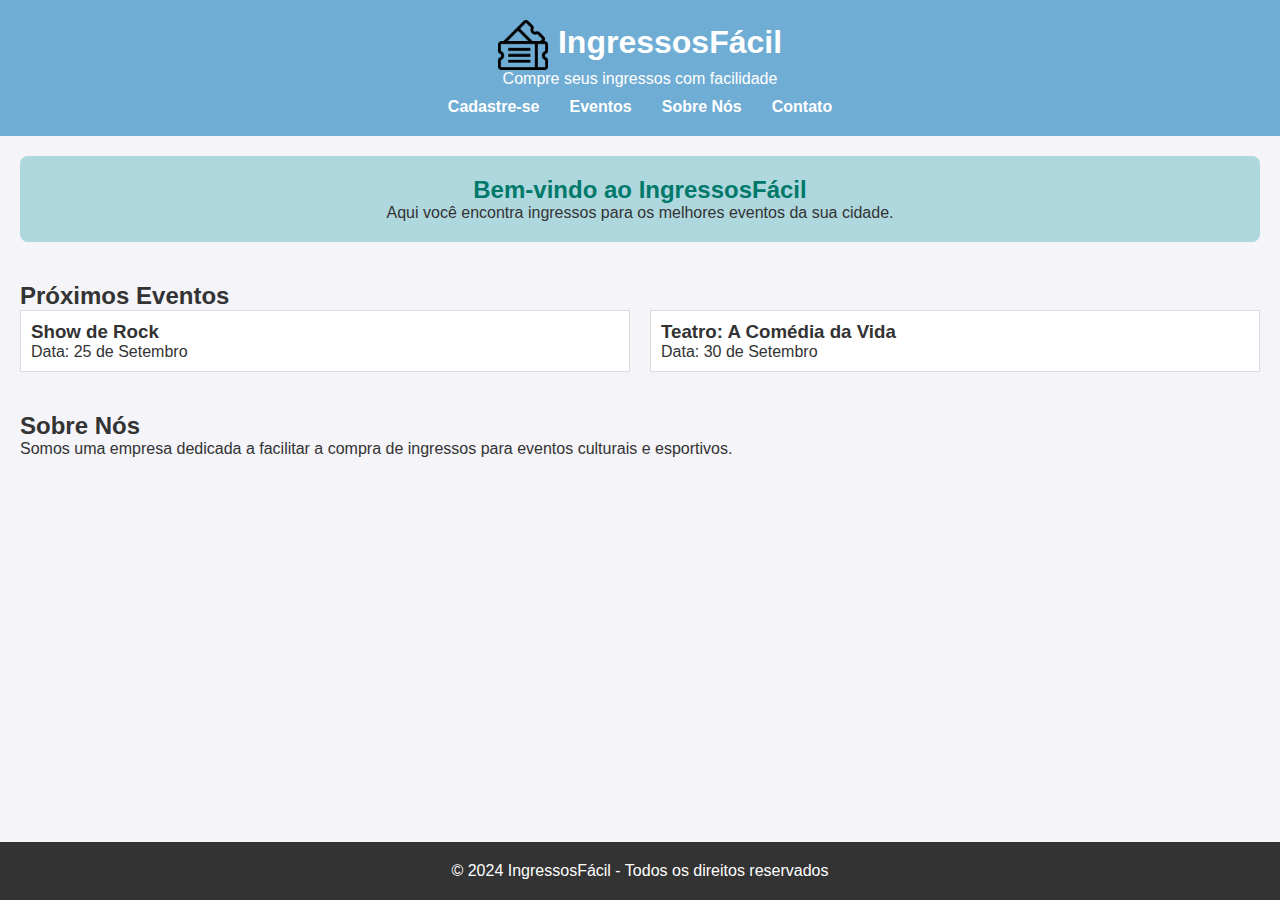
<file: Front/index.html>
<!DOCTYPE html>
<html lang="pt-BR">
  <head>
    <!-- Define o tipo de documento como HTML5 -->
    <meta charset="UTF-8" />
    <!-- Define que a página será visualizada adequadamente em dispositivos móveis -->
    <meta name="viewport" content="width=device-width, initial-scale=1.0" />
    <!-- Título da página, exibido na aba do navegador -->
    <title>Página Inicial - Venda de Ingressos</title>
    <!-- Link externo para o arquivo de estilo CSS, que define a aparência da página -->
    <link rel="stylesheet" href="styles.css" />
  </head>
  <body>
    <!-- Cabeçalho da página, geralmente usado para apresentar o logo e o menu de navegação -->
    <header>
      <!-- Div usada para agrupar a logo e o título, facilitando o estilo com flexbox -->
      <div class="logo">
        <!-- Logo do site inserida com a tag <img>, que exibe uma imagem -->
        <img src="ingresso.png" alt="Logo do site" />
        <!-- Título principal do site, exibido dentro do cabeçalho -->
        <h1>IngressosFácil</h1>
      </div>
      <!-- Parágrafo abaixo do título, dando uma breve descrição do site -->
      <p>Compre seus ingressos com facilidade</p>
      <!-- Menu de navegação que contém uma lista de links para diferentes seções da página -->
      <nav>
        <ul>
          <!-- Cada link no menu, que direciona para uma seção específica da página -->
          <li><a href="cadastro.html">Cadastre-se</a></li>
          <li><a href="evento.html">Eventos</a></li>
          <li><a href="#sobre">Sobre Nós</a></li>
          <li><a href="#contato">Contato</a></li>
        </ul>
      </nav>
    </header>

    <!-- Conteúdo principal da página, onde informações principais são exibidas -->
    <main>
      <!-- Seção de boas-vindas, identificada por um ID para estilização específica -->
      <section id="home">
        <!-- Título da seção de boas-vindas -->
        <h2>Bem-vindo ao IngressosFácil</h2>
        <!-- Parágrafo descrevendo brevemente o objetivo do site -->
        <p>
          Aqui você encontra ingressos para os melhores eventos da sua cidade.
        </p>
      </section>

      <!-- Seção que lista os eventos disponíveis -->
      <section id="eventos">
        <!-- Título da seção de eventos -->
        <h2>Próximos Eventos</h2>
        <!-- Div que agrupa os eventos, com um layout em grade flexível -->
        <div class="eventos-container">
          <!-- Cada evento é representado por uma "caixa" (div) -->
          <div class="evento-item">
            <!-- Título do evento -->
            <h3>Show de Rock</h3>
            <!-- Data do evento -->
            <p>Data: 25 de Setembro</p>
          </div>
          <div class="evento-item">
            <!-- Título do segundo evento -->
            <h3>Teatro: A Comédia da Vida</h3>
            <!-- Data do segundo evento -->
            <p>Data: 30 de Setembro</p>
          </div>
        </div>
      </section>

      <!-- Seção sobre a empresa ou organização responsável pelo site -->
      <section id="sobre">
        <!-- Título da seção "Sobre Nós" -->
        <h2>Sobre Nós</h2>
        <!-- Breve descrição da empresa -->
        <p>
          Somos uma empresa dedicada a facilitar a compra de ingressos para
          eventos culturais e esportivos.
        </p>
      </section>
    </main>

    <!-- Rodapé da página, com informações como direitos autorais -->
    <footer>
      <!-- Texto exibido no rodapé -->
      <p>&copy; 2024 IngressosFácil - Todos os direitos reservados</p>
    </footer>
    <!-- <script>
        function mostrarMsg(){
            alert("Olá! Você clicou no botão!");
        }
    </script> -->
    <script src="appUser.js"></script>
  </body>
</html>
</file>
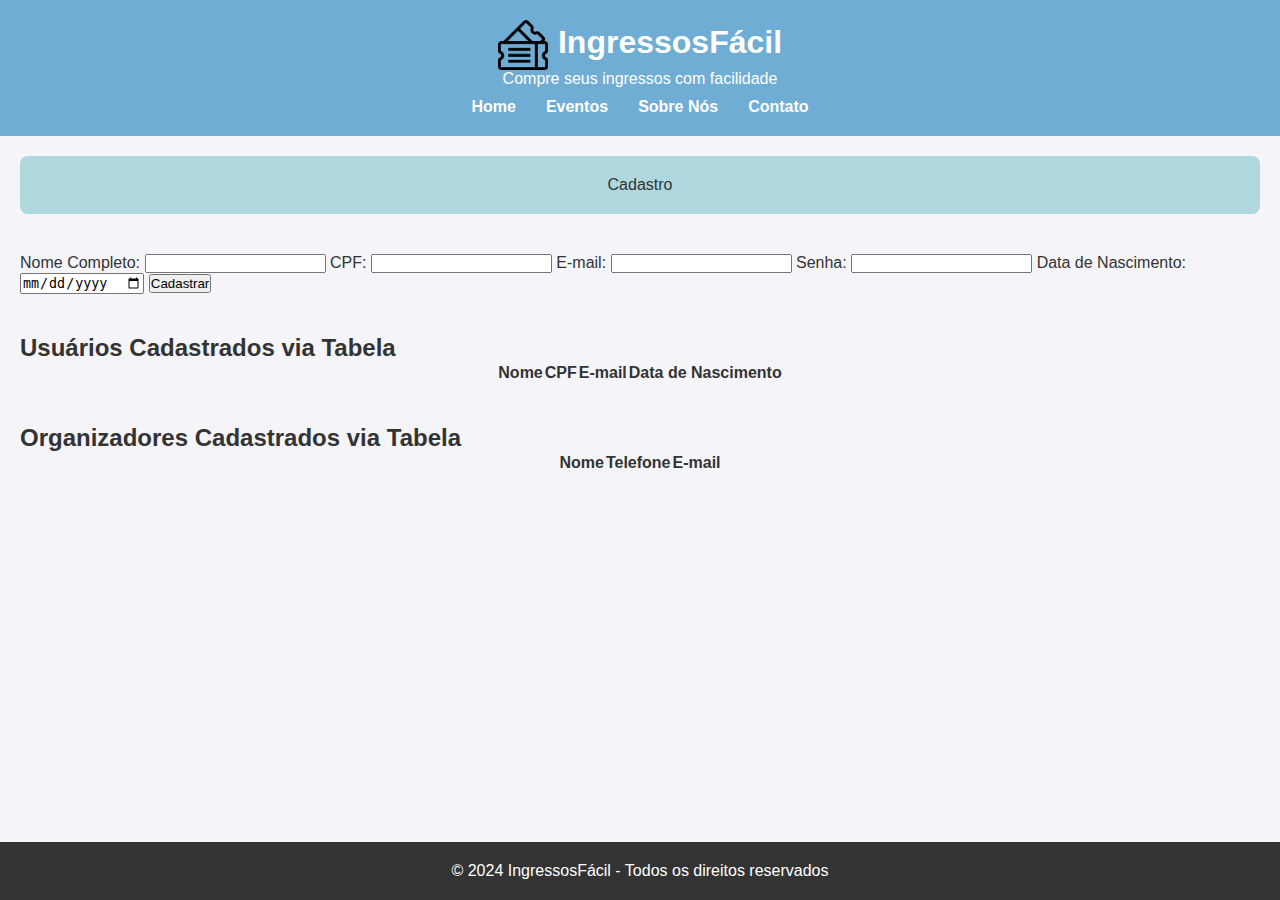
<file: Front/cadastro.html>
<!DOCTYPE html>
<html lang="pt-BR">
  <head>
    <!-- Define o tipo de documento como HTML5 -->
    <meta charset="UTF-8" />
    <!-- Define que a página será visualizada adequadamente em dispositivos móveis -->
    <meta name="viewport" content="width=device-width, initial-scale=1.0" />
    <!-- Título da página, exibido na aba do navegador -->
    <title>Cadastro - VIO</title>
    <!-- Link externo para o arquivo de estilo CSS, que define a aparência da página -->
    <link rel="stylesheet" href="styles.css" />
  </head>
  <body>
    <!-- Cabeçalho da página, geralmente usado para apresentar o logo e o menu de navegação -->
    <header>
      <!-- Div usada para agrupar a logo e o título, facilitando o estilo com flexbox -->
      <div class="logo">
        <!-- Logo do site inserida com a tag <img>, que exibe uma imagem -->
        <img src="ingresso.png" alt="Logo do site" />
        <!-- Título principal do site, exibido dentro do cabeçalho -->
        <h1>IngressosFácil</h1>
      </div>
      <!-- Parágrafo abaixo do título, dando uma breve descrição do site -->
      <p>Compre seus ingressos com facilidade</p>
      <!-- Menu de navegação que contém uma lista de links para diferentes seções da página -->
      <nav>
        <ul>
          <!-- Cada link no menu, que direciona para uma seção específica da página -->
          <li><a href="index.html">Home</a></li>
          <li><a href="evento.html">Eventos</a></li>
          <li><a href="#sobre">Sobre Nós</a></li>
          <li><a href="#user-table">Contato</a></li>
        </ul>
      </nav>
    </header>

    <!-- Conteúdo principal da página, onde informações principais são exibidas -->
    <main>
      <section id="home">Cadastro</section>
      <section>
        <form id="formulario_registro">
          <!-- Entrada do nome -->
          <label for="nome">Nome Completo:</label>
          <input type="text" id="nome" name="nome" required />
          <!-- Entrada do cpf -->
          <label for="cpf">CPF:</label>
          <input type="text" id="cpf" name="cpf" required />
          <!-- Entrada do email -->
          <label for="email">E-mail:</label>
          <input type="email" id="email" name="email" required />
          <!-- Entrada do email -->
          <label for="senha">Senha:</label>
          <input type="password" id="senha" name="senha" required />
          <!-- Entrada da data de nascimento -->
          <label for="data">Data de Nascimento:</label>
          <input type="date" id="data" name="data" required />
          <!-- Botão para enviar formulário -->
          <input type="submit" value="Cadastrar" />
        </form>
      </section>

      <!-- <section>         
        <h2>Usuários Cadastrados</h2>
        <ul id="userlist"></ul>
      </section> -->

      <section>
        <h2>Usuários Cadastrados via Tabela</h2>
        <div id="divTabela">
          <table id="user-table">
            <thead>
              <th>Nome</th>
              <th>CPF</th>
              <th>E-mail</th>
              <th>Data de Nascimento</th>
            </thead>
            <tbody id="user-list-tabela">
              <!-- Os usuários serão adicionados aqui-->
            </tbody>
          </table>
        </div>
      </section>

      <section>
        <h2>Organizadores Cadastrados via Tabela</h2>
        <div id="divTabela">
          <table id="org-table">
            <thead>
              <th>Nome</th>
              <th>Telefone</th>
              <th>E-mail</th>
            </thead>
            <tbody id="org-list-tabela">
              <!-- Os organizadores serão adicionados aqui-->
            </tbody>
          </table>
        </div>
      </section>

      <!-- <section>
        <h2>Eventos Cadastrados via Tabela</h2>
        <div id="divTabela">
        <table id="event-table">
          <thead>
            <th>Nome</th>
            <th>Descrição</th>
            <th>Data e Hora</th>
            <th>Local</th>
            <th>Organizador (N°)</th>
          </thead>
          <tbody id="evento_tabela">
             Os eventos serão adicionados aqui
          </tbody>
        </table>
      </div>
      </section> 
    --></main>

    <!-- Rodapé da página, com informações como direitos autorais -->
    <footer>
      <!-- Texto exibido no rodapé -->
      <p>&copy; 2024 IngressosFácil - Todos os direitos reservados</p>
    </footer>
    <!-- <script>
      function mostrarMsg() {
        alert("Olá! Você clicou no botão!");
      }
    </script> -->
    <script src="appUser.js"></script>
  </body>
</html>
</file>
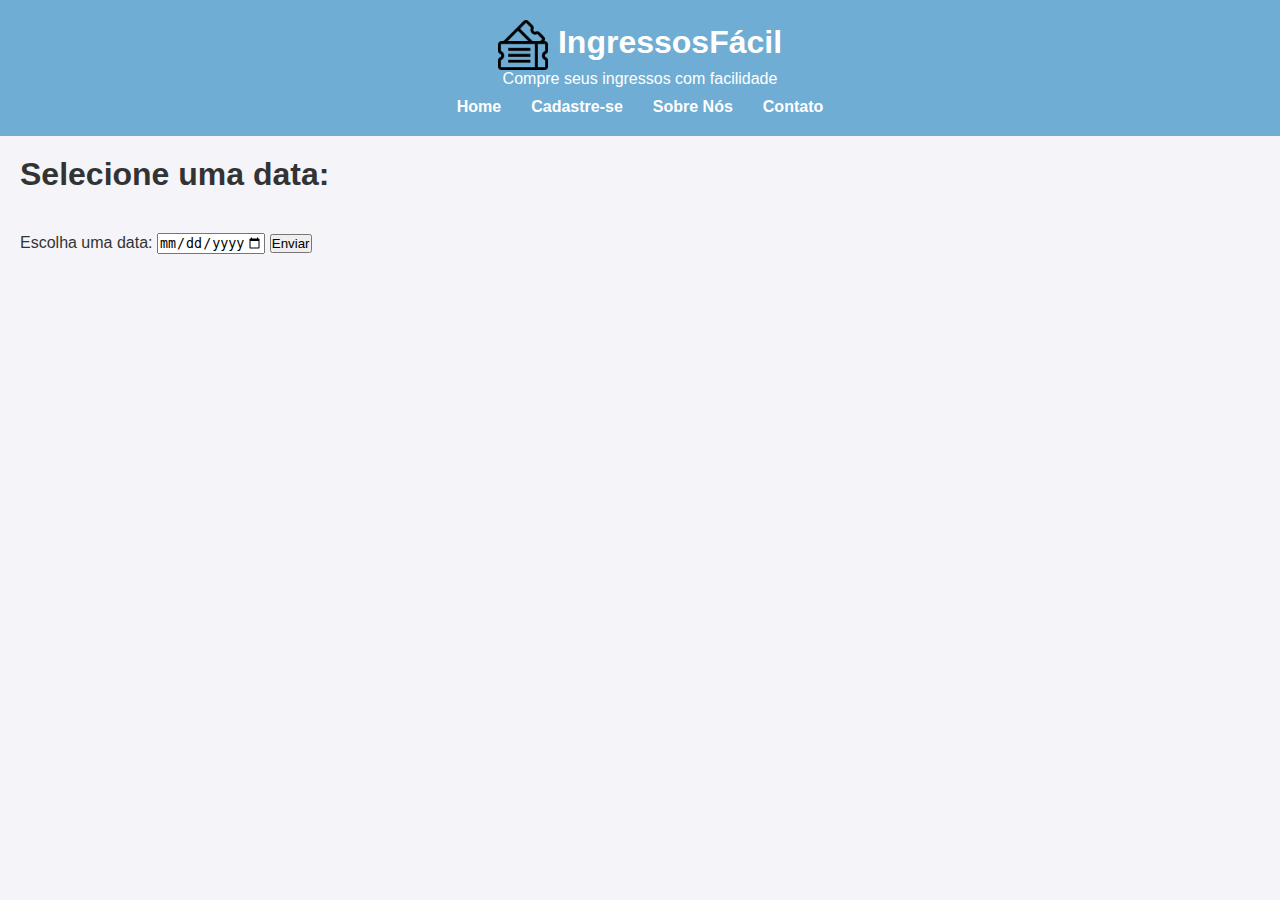
<file: Front/evento.html>
<!DOCTYPE html>
<html lang="pt-br">
  <head>
    <meta charset="UTF-8" />
    <meta name="viewport" content="width=device-width, initial-scale=1.0" />
    <title>Eventos</title>
    <link rel="stylesheet" href="styles.css" />
  </head>
  <body>
    <header>
      <!-- Div usada para agrupar a logo e o título, facilitando o estilo com flexbox -->
      <div class="logo">
        <!-- Logo do site inserida com a tag <img>, que exibe uma imagem -->
        <img src="ingresso.png" alt="Logo do site" />
        <!-- Título principal do site, exibido dentro do cabeçalho -->
        <h1>IngressosFácil</h1>
      </div>
      <!-- Parágrafo abaixo do título, dando uma breve descrição do site -->
      <p>Compre seus ingressos com facilidade</p>
      <!-- Menu de navegação que contém uma lista de links para diferentes seções da página -->
      <nav>
        <ul>
          <!-- Cada link no menu, que direciona para uma seção específica da página -->
          <li><a href="index.html">Home</a></li>
          <li><a href="cadastro.html">Cadastre-se</a></li>
          <li><a href="#sobre">Sobre Nós</a></li>
          <li><a href="#contato">Contato</a></li>
        </ul>
      </nav>
    </header>
    <main>
      <section>
        <h1>Selecione uma data:</h1>
      </section>

      <section>
        <form id="selecao_data">
          <label for="data">Escolha uma data: </label>
          <input
            type="date"
            id="data"
            name="data"
            min="2024-01-01"
            max="2024-12-31"
            required
          />
          <input value="Enviar" type="submit"/>
        </form>
      </section>
    </main>
    <script src="appEvento.js"></script>
  </body>
</html>
</file>
<file: Front/styles.css>
/* Estilos globais aplicados a todos os elementos da página */
* {
  margin: 0;
  padding: 0;
  box-sizing: border-box;
}

/* Define estilos gerais para o corpo da página */
body {
  font-family: Arial, sans-serif; /* Define a fonte principal */
  background-color: #f4f4f9; /* Define uma cor de fundo suave */
  color: #333; /* Define a cor padrão do texto */
  min-height: 100vh; /* Garante que o body ocupe toda a altura da tela */
  position: relative; /* Define o contexto de posicionamento relativo para o rodapé */
  padding-bottom: 100px; /* Cria espaço para o rodapé na parte inferior da página */
}

/* Estilo do cabeçalho */
header {
  background-color: #6fadd4; /* Define a cor de fundo do cabeçalho */
  padding: 20px; /* Espaçamento interno */
  text-align: center; /* Centraliza o texto */
  color: white; /* Define a cor do texto no cabeçalho */
}

/* Estilos da div que contém a logo e o título */
header .logo {
  display: flex; /* Usa flexbox para alinhar a logo e o título */
  align-items: center; /* Alinha verticalmente os itens */
  justify-content: center; /* Centraliza os itens horizontalmente */
}

/* Define o tamanho da imagem da logo */
header .logo img {
  width: 50px;
  height: 50px;
  margin-right: 10px; /* Espaço entre a logo e o título */
}

/* Estilos para o título dentro do cabeçalho */
header .logo h1 {
  margin-bottom: 5px; /* Espaçamento inferior */
}

/* Estilos da lista de navegação no cabeçalho */
nav ul {
  list-style: none; /* Remove os marcadores da lista */
  display: flex; /* Usa flexbox para organizar os itens horizontalmente */
  justify-content: center; /* Centraliza os links */
  margin-top: 10px; /* Espaçamento superior */
}

/* Estilo de cada item da lista de navegação */
nav ul li {
  margin: 0 15px; /* Espaçamento horizontal entre os itens */
}

/* Estilo dos links de navegação */
nav ul li a {
  color: white; /* Cor do texto dos links */
  text-decoration: none; /* Remove o sublinhado dos links */
  font-weight: bold; /* Texto em negrito */
}

/* Estilo ao passar o mouse sobre os links */
nav ul li a:hover {
  text-decoration: underline; /* Adiciona sublinhado ao passar o mouse */
}

/* Estilo do conteúdo principal */
main {
  padding: 20px; /* Espaçamento interno */
}

/* Estilo aplicado a cada seção dentro do main */
main section {
  margin-bottom: 40px; /* Espaçamento inferior entre as seções */
}

/* Seletor de ID para a seção 'home' */
#home {
  background-color: #afd8de; /* Cor de fundo para destacar a seção 'home' */
  padding: 20px; /* Espaçamento interno */
  border-radius: 8px; /* Bordas arredondadas */
  text-align: center; /* Centraliza o texto */
}

/* Estilo específico para o título dentro da seção 'home' */
#home h2 {
  color: #00796b; /* Cor específica para o título da seção 'home' */
}

/* Estilo do contêiner que agrupa os eventos */
.eventos-container {
  display: flex; /* Usa flexbox para organizar os eventos horizontalmente */
  gap: 20px; /* Espaçamento entre os itens */
}

/* Estilo de cada "caixa" de evento */
.evento-item {
  background-color: #fff; /* Cor de fundo branca */
  border: 1px solid #ddd; /* Borda cinza clara */
  padding: 10px; /* Espaçamento interno */
  flex: 1; /* Faz com que os itens se ajustem dinamicamente */
}

/* Estilo do rodapé */
footer {
  background-color: #333; /* Cor de fundo escura */
  color: white; /* Cor do texto do rodapé */
  text-align: center; /* Centraliza o texto */
  padding: 20px 0; /* Espaçamento interno no topo e na base */
  width: 100%; /* Faz com que o rodapé ocupe toda a largura */
  position: absolute; /* Posiciona o rodapé de forma absoluta */
  bottom: 0; /* Posiciona o rodapé na parte inferior da página */
}

#userlist {
  display: flex;
  flex-direction: column;
  justify-content: space-between;
  align-items: center;
  border-radius: 15px;

}
#userlist li{
  padding: 1%;
  margin-bottom: 2%;
  list-style-type:none;
  border: solid 2px  black;
  border-width: 100%;
  border-radius: 15px;
}

#divTabela{
  display: flex;
  justify-content: center;
  
}

#user-list-tabela td{
  padding: 2% 0%;
  text-align: center;
  margin-bottom: 2%;
  border: solid 2px black;
  border-width: 100%;
  border-radius: 15px;
}

#org-list-tabela td{
  padding: 2% 0%;
  text-align: center;
  margin-bottom: 2%;
  border: solid 2px black;
  border-width: 100%;
  border-radius: 15px;
}

#evento_tabela td{
  padding: 2% 0%;
  text-align: center;
  margin-bottom: 2%;
  border: solid 2px black;
  border-width: 100%;
  border-radius: 15px;
}
</file>
